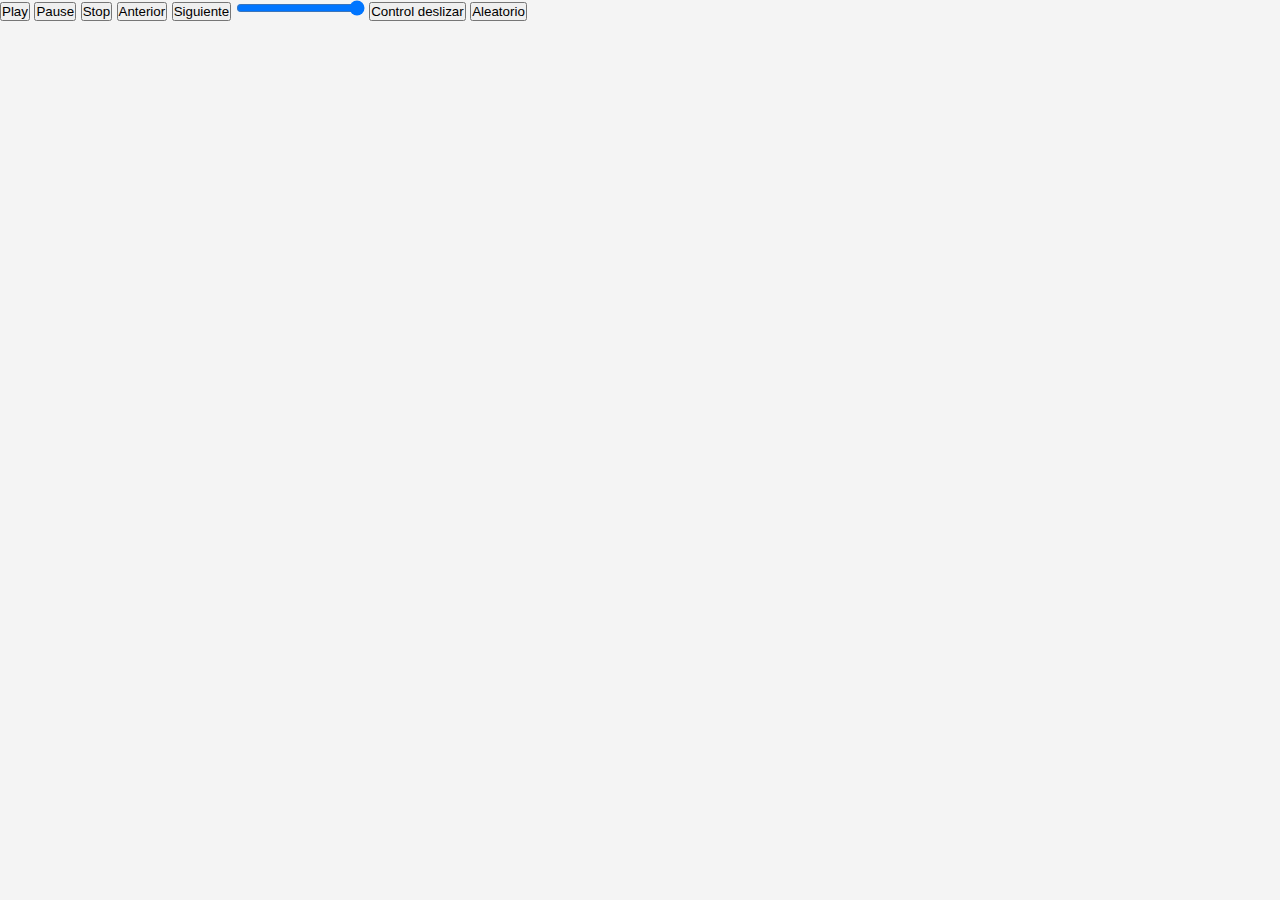
<file: source/DS10/index.html>
<!DOCTYPE html>
<html lang="en">
<head>
	<meta charset="UTF-8">
	<title>Reproductor de música JavaScript</title>
	<link href="css/style.css" rel="stylesheet"> 
    <link rel="shortcut icon" href="https://static.vecteezy.com/system/resources/previews/001/207/010/non_2x/music-player-button-forward-png.png" />
    <!-- CSS -->
<link rel="stylesheet" href="https://cdn.jsdelivr.net/npm/bootstrap@4.5.3/dist/css/bootstrap.min.css" integrity="sha384-TX8t27EcRE3e/ihU7zmQxVncDAy5uIKz4rEkgIXeMed4M0jlfIDPvg6uqKI2xXr2" crossorigin="anonymous">

<!-- jQuery and JS bundle w/ Popper.js -->

</head>
<body>
    <audio id="myAudio">
        
    </audio>
    <div class="container">
        <div id="musicaactual"></div>
        <!-- Reproductor MP3 -->
        <div class="mp3">
            <div class="screen">
                <p id="info-track"></p>
            </div>
            <div class="controles">
                <button id="play" class="btn btn-outline-dark">Play</button>
                <button id="pause" class="btn btn-outline-dark">Pause</button>
                <button id="stop" class="btn btn-outline-dark">Stop</button>
                
                <button id="anterior" class="btn btn-outline-dark">Anterior</button>
                <button id="siguiente" class="btn btn-outline-dark">Siguiente</button>
                
                <!-- Control para deslizar la barra de volumen y baja o subir volumen -->
                <input type="range" min="0" max="1" value="1" step="0.1"  id="volumen">
                <!-- Control para deslizar la barra para avanzar o retroceder la canción -->
                <button class="btn btn-outline-dark">Control deslizar</button>
                <button class="btn btn-outline-dark">Aleatorio</button>
            </div>
        </div>
    </div>
   
    <script src="https://code.jquery.com/jquery-3.5.1.slim.min.js" integrity="sha384-DfXdz2htPH0lsSSs5nCTpuj/zy4C+OGpamoFVy38MVBnE+IbbVYUew+OrCXaRkfj" crossorigin="anonymous"></script>
<script src="https://cdn.jsdelivr.net/npm/bootstrap@4.5.3/dist/js/bootstrap.bundle.min.js" integrity="sha384-ho+j7jyWK8fNQe+A12Hb8AhRq26LrZ/JpcUGGOn+Y7RsweNrtN/tE3MoK7ZeZDyx" crossorigin="anonymous"></script>
    <script src="js/Reproductor.js"></script>
</body>
</html>
</file>
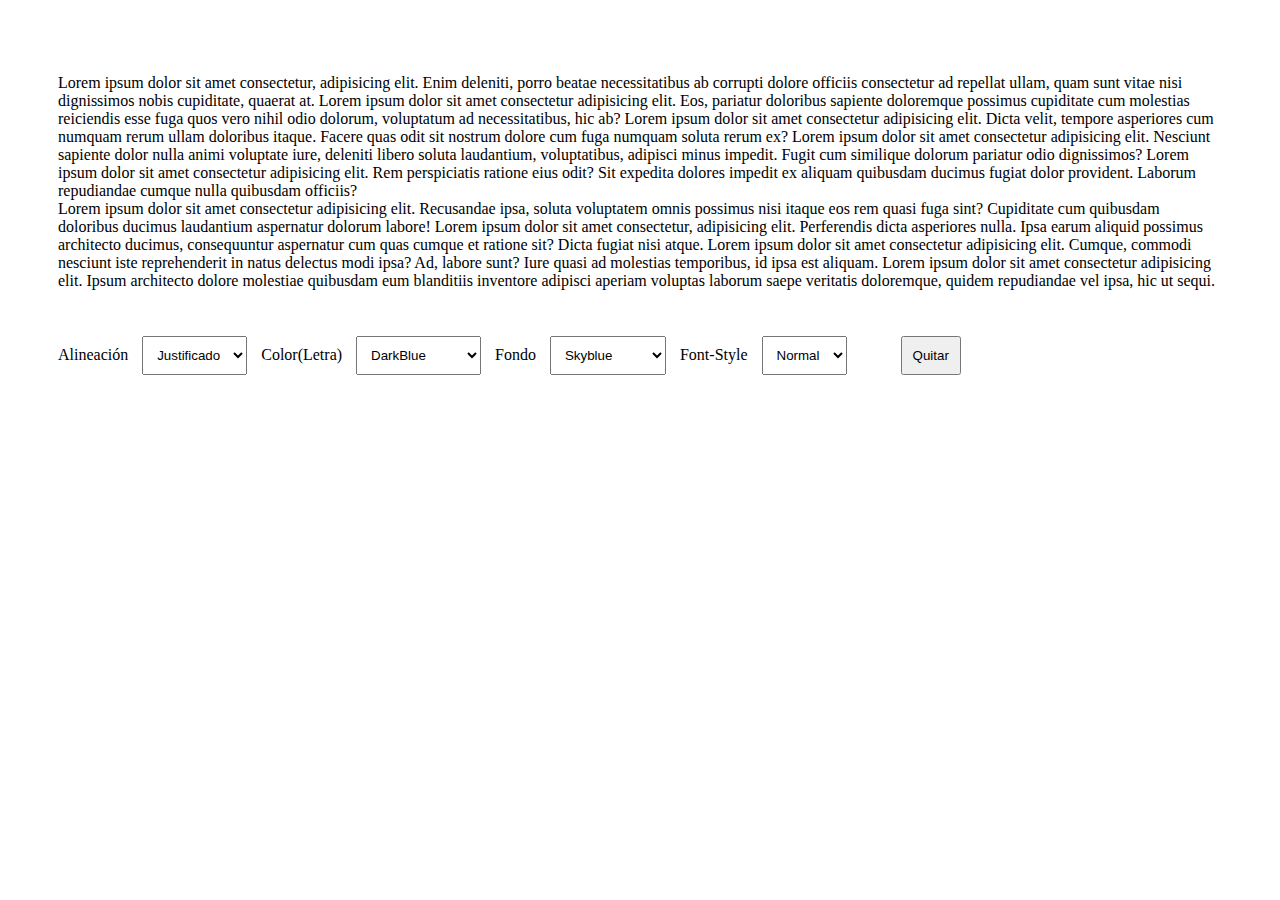
<file: source/DS9/index.html>
<!DOCTYPE html>
<html lang="en">
<head>
    <meta charset="UTF-8">
    <meta name="author" content="Jony Edenilson Morales López">
    <meta name="viewport" content="width=device-width, initial-scale=1.0">
    <title>DOM</title>
    <link rel="stylesheet" href="css/style.css">
    <link rel="shortcut icon" href="https://www.flaticon.es/svg/static/icons/svg/1696/1696685.svg" />
    <link rel="stylesheet" href="https://cdn.jsdelivr.net/npm/bootstrap@4.5.3/dist/css/bootstrap.min.css" integrity="sha384-TX8t27EcRE3e/ihU7zmQxVncDAy5uIKz4rEkgIXeMed4M0jlfIDPvg6uqKI2xXr2" crossorigin="anonymous">
</head>
<body>
<div class="row">
    <div class="col-md-12">
        <p id="test">Lorem ipsum dolor sit amet consectetur, adipisicing elit. Enim deleniti, porro beatae necessitatibus ab corrupti dolore officiis consectetur ad repellat ullam, quam sunt vitae nisi dignissimos nobis cupiditate, quaerat at.
        Lorem ipsum dolor sit amet consectetur adipisicing elit. Eos, pariatur doloribus sapiente doloremque possimus cupiditate cum molestias reiciendis esse fuga quos vero nihil odio dolorum, voluptatum ad necessitatibus, hic ab?
        Lorem ipsum dolor sit amet consectetur adipisicing elit. Dicta velit, tempore asperiores cum numquam rerum ullam doloribus itaque. Facere quas odit sit nostrum dolore cum fuga numquam soluta rerum ex?
        Lorem ipsum dolor sit amet consectetur adipisicing elit. Nesciunt sapiente dolor nulla animi voluptate iure, deleniti libero soluta laudantium, voluptatibus, adipisci minus impedit. Fugit cum similique dolorum pariatur odio dignissimos?
        Lorem ipsum dolor sit amet consectetur adipisicing elit. Rem perspiciatis ratione eius odit? Sit expedita dolores impedit ex aliquam quibusdam ducimus fugiat dolor provident. Laborum repudiandae cumque nulla quibusdam officiis?
        <br>
        Lorem ipsum dolor sit amet consectetur adipisicing elit. Recusandae ipsa, soluta voluptatem omnis possimus nisi itaque eos rem quasi fuga sint? Cupiditate cum quibusdam doloribus ducimus laudantium aspernatur dolorum labore!
        Lorem ipsum dolor sit amet consectetur, adipisicing elit. Perferendis dicta asperiores nulla. Ipsa earum aliquid possimus architecto ducimus, consequuntur aspernatur cum quas cumque et ratione sit? Dicta fugiat nisi atque.
        Lorem ipsum dolor sit amet consectetur adipisicing elit. Cumque, commodi nesciunt iste reprehenderit in natus delectus modi ipsa? Ad, labore sunt? Iure quasi ad molestias temporibus, id ipsa est aliquam.
        Lorem ipsum dolor sit amet consectetur adipisicing elit. Ipsum architecto dolore molestiae quibusdam eum blanditiis inventore adipisci aperiam voluptas laborum saepe veritatis doloremque, quidem repudiandae vel ipsa, hic ut sequi.
        </p>
    </div>
    <div class="col-md-12">
        <label>Alineación</label>
    <select name="alineacion" id="alineacion" class="btn-outline-dark" onchange="Aling()">
    <option value="justify">Justificado</option>
    <option value="center">Centrado</option>
    <option value="left">Izquierda</option>
    <option value="right">Derecha</option>
    </select>
    <label>Color(Letra)</label>
    <select name="color" id="color" class="btn-outline-dark" onchange="Color()">
    <option value="DarkBlue">DarkBlue</option>
    <option value="DarkRed">DarkRed</option>
    <option value="Darkmagenta">Darkmagenta</option>
    <option value="Darkslategray">Darkslategray</option>
    </select>
    
    <label>Fondo</label>
    <select name="bg" id="bg" class="btn-outline-dark" onchange="BG()">
    <option value="Skyblue">Skyblue</option>
    <option value="Aquamarine">Aquamarine</option>
    <option value="Oldlace">Oldlace</option>
    <option value="Whitesmoke">Whitesmoke</option>
    </select>
    <label>Font-Style</label>
    <select name="fstyle" id="fstyle" class="btn-outline-dark" onchange="FontS()">
    <option value="Normal">Normal</option>
    <option value="Italic">Italic</option>
    </select>
    
   
    <input type="button" value="Quitar" class="btn btn-outline-danger" id="btn">
    </div>
</div>
    
    <script src="js/estilocss.js"></script>
    <script src="https://code.jquery.com/jquery-3.5.1.slim.min.js" integrity="sha384-DfXdz2htPH0lsSSs5nCTpuj/zy4C+OGpamoFVy38MVBnE+IbbVYUew+OrCXaRkfj" crossorigin="anonymous"></script>
    <script src="https://cdn.jsdelivr.net/npm/bootstrap@4.5.3/dist/js/bootstrap.bundle.min.js" integrity="sha384-ho+j7jyWK8fNQe+A12Hb8AhRq26LrZ/JpcUGGOn+Y7RsweNrtN/tE3MoK7ZeZDyx" crossorigin="anonymous"></script>
</body>
</html>
</file>
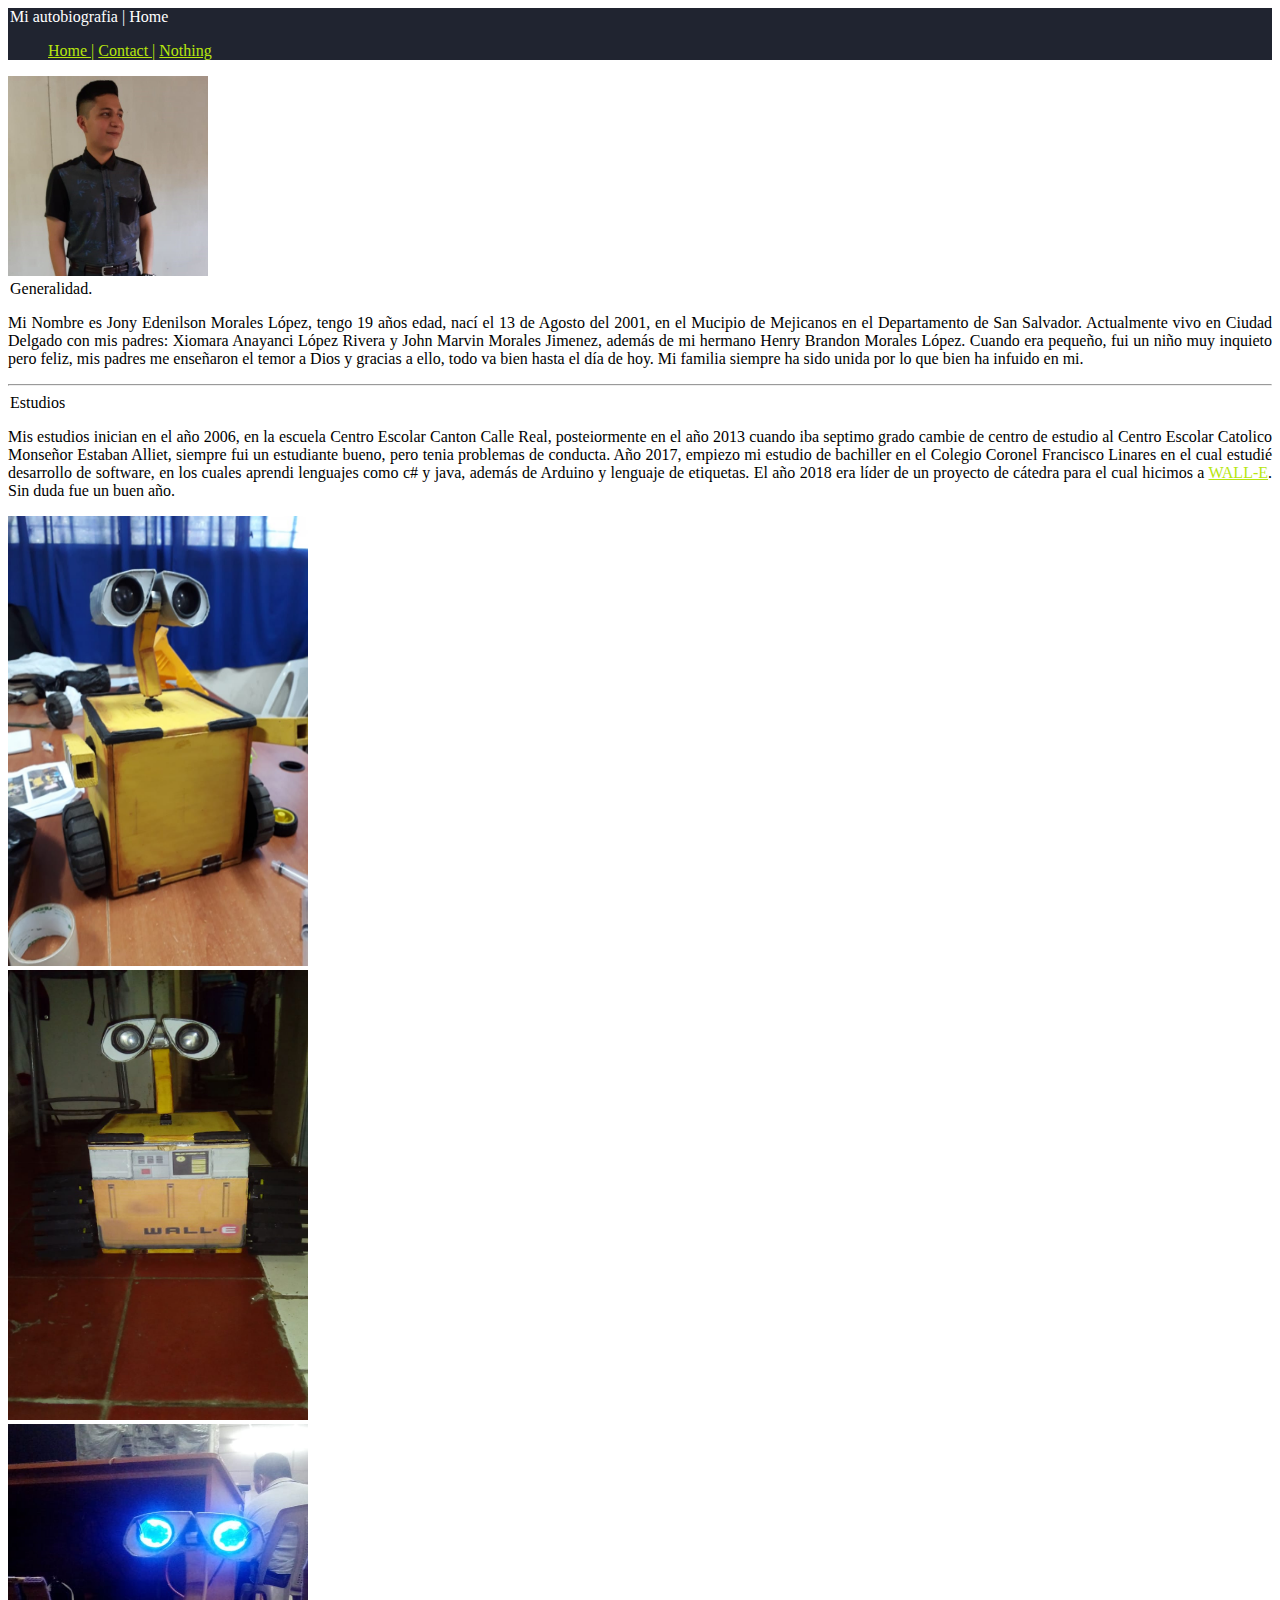
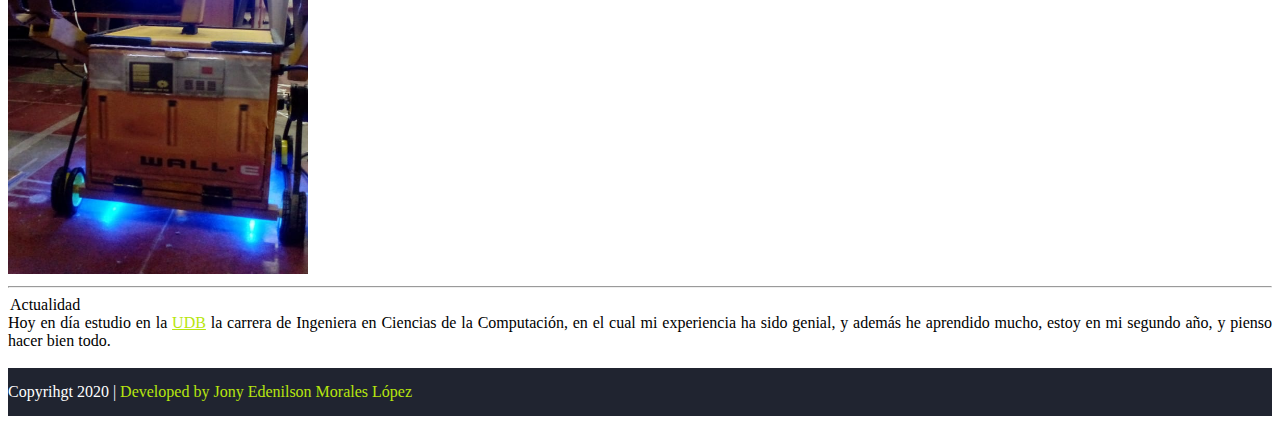
<file: source/DS2/DS2.html>
<!DOCTYPE html>
<html lang="en">
<head>
    <!-- CSS -->
<link rel="stylesheet" href="https://cdn.jsdelivr.net/npm/bootstrap@4.5.3/dist/css/bootstrap.min.css" integrity="sha384-TX8t27EcRE3e/ihU7zmQxVncDAy5uIKz4rEkgIXeMed4M0jlfIDPvg6uqKI2xXr2" crossorigin="anonymous">
    <meta charset="UTF-8">
    <meta name="viewport" content="width=device-width, initial-scale=1.0">
    <title>Autobiografia</title>
    <meta name="author" content="Jony  Edenilson Morales López"> 
    <link rel="stylesheet" href="css/ds2.css">
</head>
<body>
    <header id="header"> <legend> Mi autobiografia  | Home </legend>
        <ul class="navbar-light navbar navbar-expand-lg " id="nav">
            <li ><a class="active" href="#home"> Home |</a></li>  
            <li ><a href="DS2Contact.html"> Contact |</a></li>
            <li ><a href="#nothing"> Nothing</a></li>
          </ul>
    </header>
<div class="container" id="container">
    <div class="row clearfix" >
        <aside  class="col-md-3 col-sm-12 ">
            <img class="rounded card-img-top" src="image/IMG-20200218-WA0016.jpg" alt="Foto de Jony López" width="200px" height="200px">
        </aside>
        <section class="col-sm-12 col-md-9">
            <div>
                <legend>Generalidad.</legend>
                <p> Mi Nombre es Jony Edenilson Morales López, tengo 19 años edad, nací el 13 de Agosto del 2001, en el Mucipio de Mejicanos en el Departamento de San Salvador. Actualmente vivo en Ciudad Delgado con mis padres: Xiomara Anayanci López Rivera y John Marvin Morales Jimenez, además de mi hermano Henry Brandon Morales López.
    
                Cuando era pequeño, fui un niño muy inquieto pero feliz, mis padres me enseñaron el temor a Dios y gracias a ello, todo va bien hasta el día de hoy. Mi familia siempre ha sido unida por lo que bien ha infuido en mi.  
                </p>
            </div>
                </section>
               
    </div>
    <hr>
    <div class="row">
    
        <footer class="col-md-12">
            <legend>Estudios</legend>
            <p>Mis estudios inician en el año 2006, en la escuela Centro Escolar Canton Calle Real, posteiormente en el año 2013 cuando iba septimo grado cambie de centro de estudio al Centro Escolar Catolico Monseñor Estaban Alliet, siempre fui un estudiante bueno, pero tenia problemas de conducta.
            
            Año 2017, empiezo mi estudio de bachiller en el Colegio Coronel Francisco Linares en el cual estudié desarrollo de software, en los cuales aprendi lenguajes como c# y java, además de Arduino y lenguaje de etiquetas. El año 2018 era líder de un proyecto de cátedra para el cual hicimos a <a href="https://es.wikipedia.org/wiki/WALL%C2%B7E" target="_blank" rel="noopener noreferrer"> WALL-E</a>. Sin duda fue un buen año.
        
            </p>
        </footer>
        <div class="card-group">
            <div class="card">  <img src="image/IMG-20181205-WA0003.jpg" class="card-img-top" alt="..." width="300px" height="450px"></div>
            <div class="card">  <img src="image/IMG-20181204-WA0042.jpg" width="300px" height="450px" class="card-img-top" alt="..."></div>
            <div class="card">  <img src="image/IMG-20181204-WA0040.jpg" width="300px" height="450px" class="card-img-top" alt="..."></div>
          
        </div>
    </div>
    <hr>
    <div class="row">
        <section class="col-md-12"> <legend>Actualidad</legend>
            Hoy en día estudio en la <a href="http://www.udb.edu.sv/udb/" target="_blank" rel="noopener noreferrer">UDB</a> la carrera de Ingeniera en Ciencias de la Computación, en el cual mi experiencia ha sido genial, y además he aprendido mucho, estoy en mi segundo año, y pienso hacer bien todo.
            
            
        </section>
    </div>
    
</div>
    <br>

    <footer id="Footer">
        <span> Copyrihgt 2020 | <span id="FooterSecondColor">Developed by Jony Edenilson Morales López</span> </span> 
    </footer>
    <!-- jQuery and JS bundle w/ Popper.js -->
<script src="https://code.jquery.com/jquery-3.5.1.slim.min.js" integrity="sha384-DfXdz2htPH0lsSSs5nCTpuj/zy4C+OGpamoFVy38MVBnE+IbbVYUew+OrCXaRkfj" crossorigin="anonymous"></script>
<script src="https://cdn.jsdelivr.net/npm/bootstrap@4.5.3/dist/js/bootstrap.bundle.min.js" integrity="sha384-ho+j7jyWK8fNQe+A12Hb8AhRq26LrZ/JpcUGGOn+Y7RsweNrtN/tE3MoK7ZeZDyx" crossorigin="anonymous"></script>
</body>
</html>
</file>
<file: source/DS10/css/style.css>
* {
    margin: 0;
    padding: 0;
}
body {
    background-color: #F4F4F4;
    font-family:'Helvetica';
}
#player {
    width: 400px;
    height: 400px;
    position: absolute;
    top: 50%; left: 50%;
    margin-left: -200px;
    margin-top: -200px;
    border-radius: 50%;
    border: 1px solid #D0D0D0;
}
#player .cover {
    width: 400px;
    position: absolute;
    top: 0;
    left:0;
    border-radius: 50%;
}
#player .container {
    width: 100%;
    height: 100%;
    border-radius: 50%;
    position: absolute;
    top: 0;
    left: 0;
    overflow: hidden;
}
#player .info {
    position: absolute;
    bottom: 0;
    left: 0;
    width: 400px;
    height: 115px;
    background-color: #FFF;
}
#player .info .cont {
    text-align: center;
    padding-top: 25px;
}
#player .trackinfo {
    position: absolute;
    bottom: 135px;
    color: #FFF;
}
#player .trackinfo p {
    text-shadow: 0px 0px 5px #333;
}
#player .trackinfo #title {
    font-weight: bold;
    font-size: 30px;
    padding-left: 10px;
    margin-bottom: 5px;
}
#player .trackinfo #artist {
    padding-left: 25px;
}
#track {
    width: 366px;
    height: 5px;
    position: absolute;
    background-color: #A6A7A9;
    bottom: 115px;
    left: 17px;
    z-index: 10;
    cursor: pointer;
}
#progress {
    float: left;
    height: 5px;
    width: 0%;
    background: #00CC99;
    cursor: pointer;
}
#handler {
    position: absolute;
    width: 20px;
    height: 20px;
    background-color: #00CC99;
    top: 50%;
    left: 0%;
    margin-left: -10px;
    margin-top: -10px;
    border-radius: 50%;
    cursor: pointer;
    z-index: 5;
}
.nav {
    width: 50px;
    height: 50px;
    vertical-align: top;
    background-color: #FFF;
    border: 2px solid #00CC99;
    border-radius: 50%;
    outline: none;
    margin: 0 7px;
    cursor: pointer;
}
.nav:hover {
    background-color: #00CC99;
}
.nav img {
    height: 20px;
    vertical-align: middle;
}
.pad {
    padding-left: 5px;
}
#prev {
    padding-right: 5px;
}
#next {
    padding-left: 4px;
}
</file>
<file: source/DS9/css/style.css>
*
{
    padding: 10px;
  
}
#btn
{
    position: relative;
    left: 50px;
}
</file>
<file: source/DS2/css/ds2.css>
#Footer
{
    padding-bottom: 15px;
    padding-top: 15px;
    color: white;
    background-color: rgb(32, 36, 48);
}
#rowsd
{
   text-align: justify;
}
#header
{
    background-color: rgb(32, 36, 48);
    color: white;
}

#FooterSecondColor
{
    color: rgb(183, 230, 14);
}
a{
    color: rgb(183, 230, 14);
}
#nav
{
    display: block;
}
li {
    display: inline;
   
  }
  #container
  {
      text-align: justify;
  }
</file>
